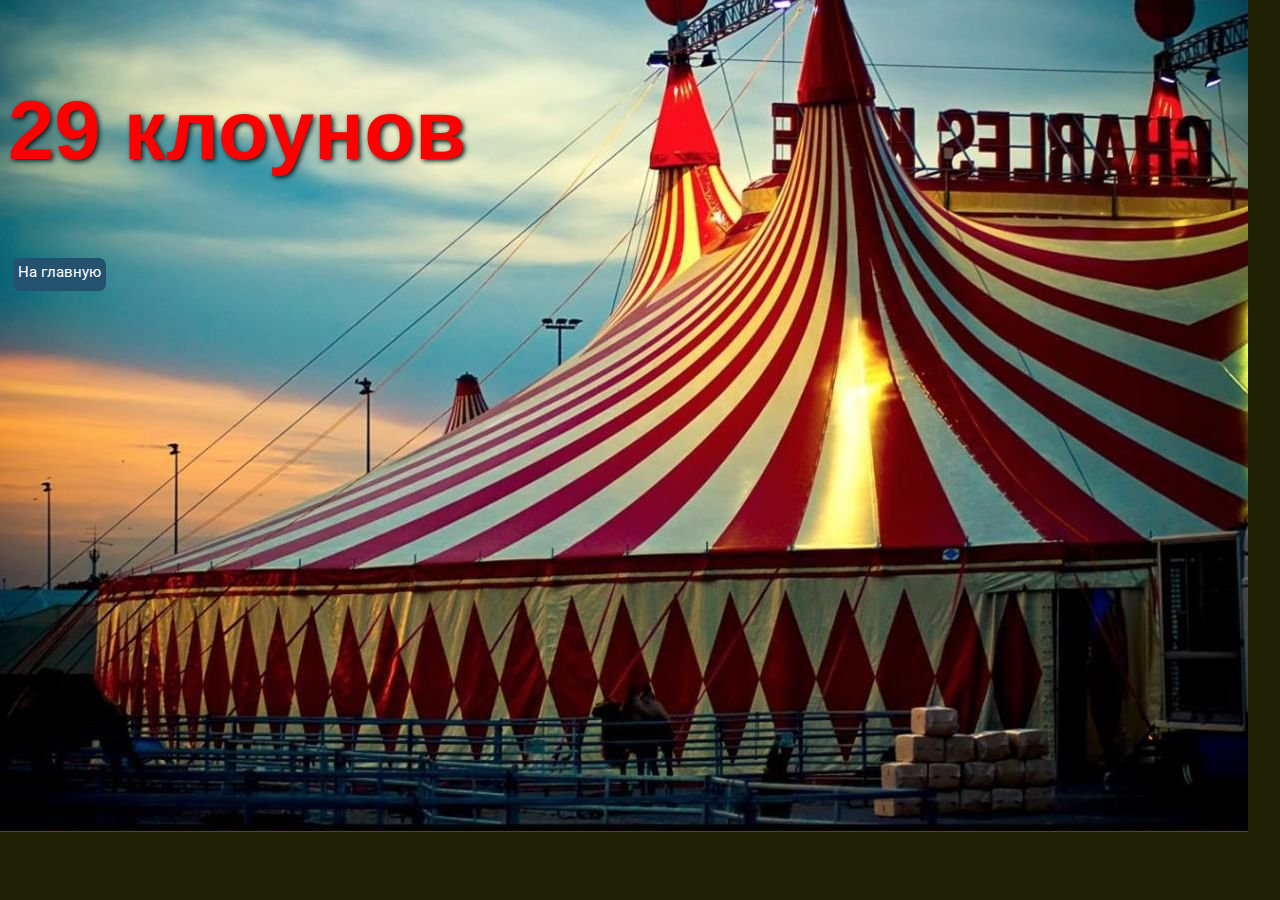
<file: 3239.html>
<!DOCTYPE html>
<html lang="en">
<head>
    <meta charset="UTF-8">
    <meta name="viewport" content="width=device-width, initial-scale=2.0">
    <title>Великая группа</title>
<link rel="stylesheet" href="styles.css">
</head>
<body class="bg3239">
    <h3>
        29 клоунов
    </h3>
    
    <a href="index.html" class="backtomain">На главную</a>
</body>
</html>
</file>
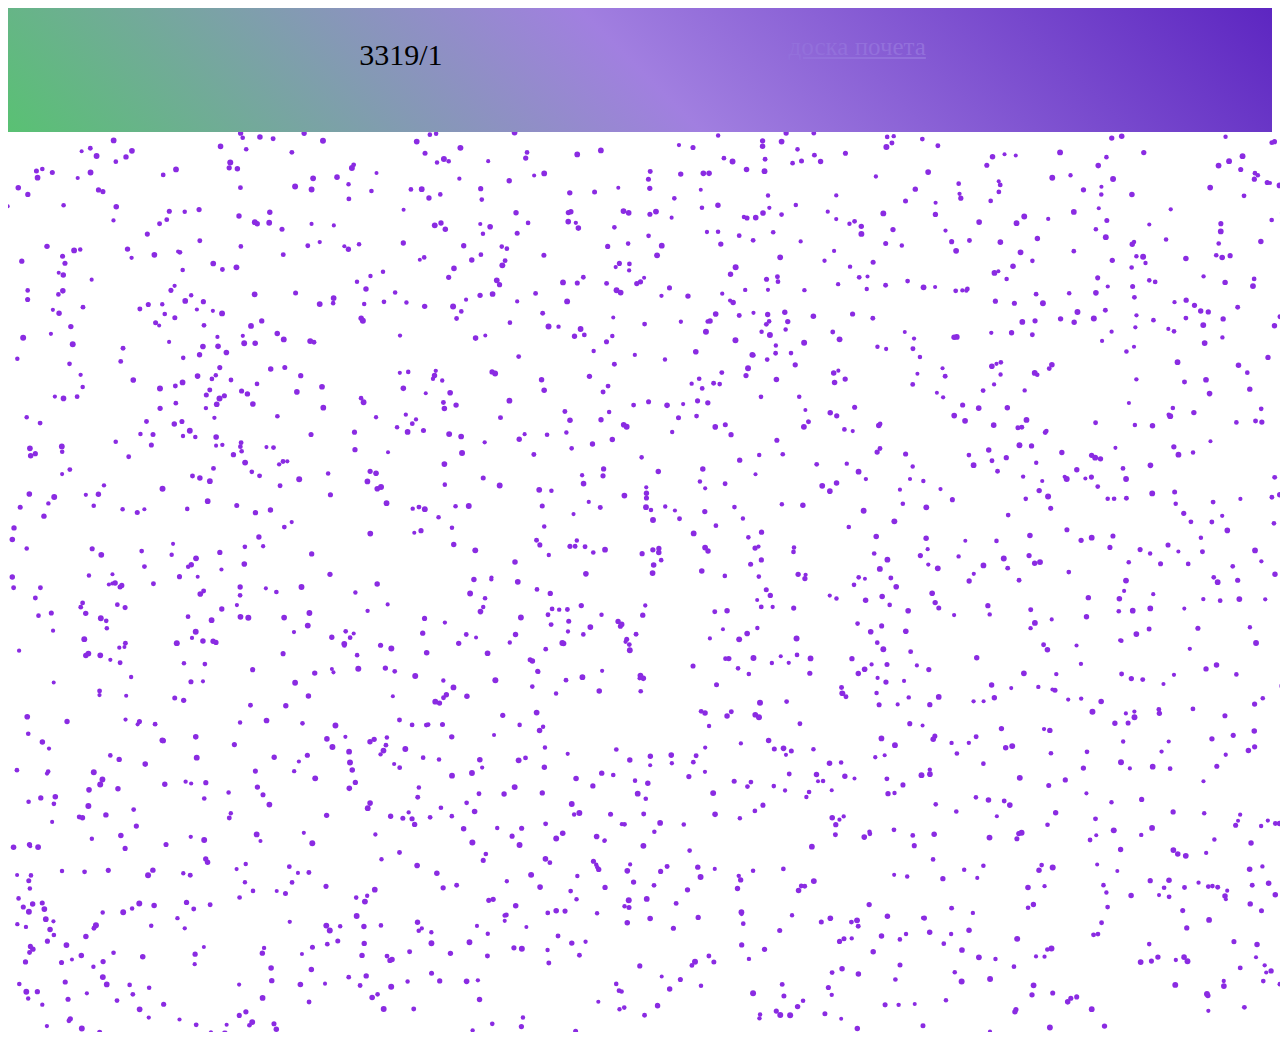
<file: 3319.1/index3319_1.html>
<!DOCTYPE html>
<html lang="en">
<head>
	<meta charset="UTF-8">
	<meta name="viewport" content="width=device-width, initial-scale=1.0">
	<title>3319/1</title>
	<link rel="stylesheet" href="index.css">
	<link rel="icon" href="">
</head>
<body>
	<div class="get_maine_conteiner">
		<div>
			<p style="font-size: 30px;">3319/1</p>
		</div>
		<div>
			<p style="font-size: 25px;"><a href="win.html" style="color: mediumpurple;">доска почета</a></p>
		</div>
    </div>
	<canvas id="canvas"></canvas>
	<div id="text"></div>
	<script src="maine.js">
		
	</script>
	<main>

	</main>

</body>
</html>
</file>
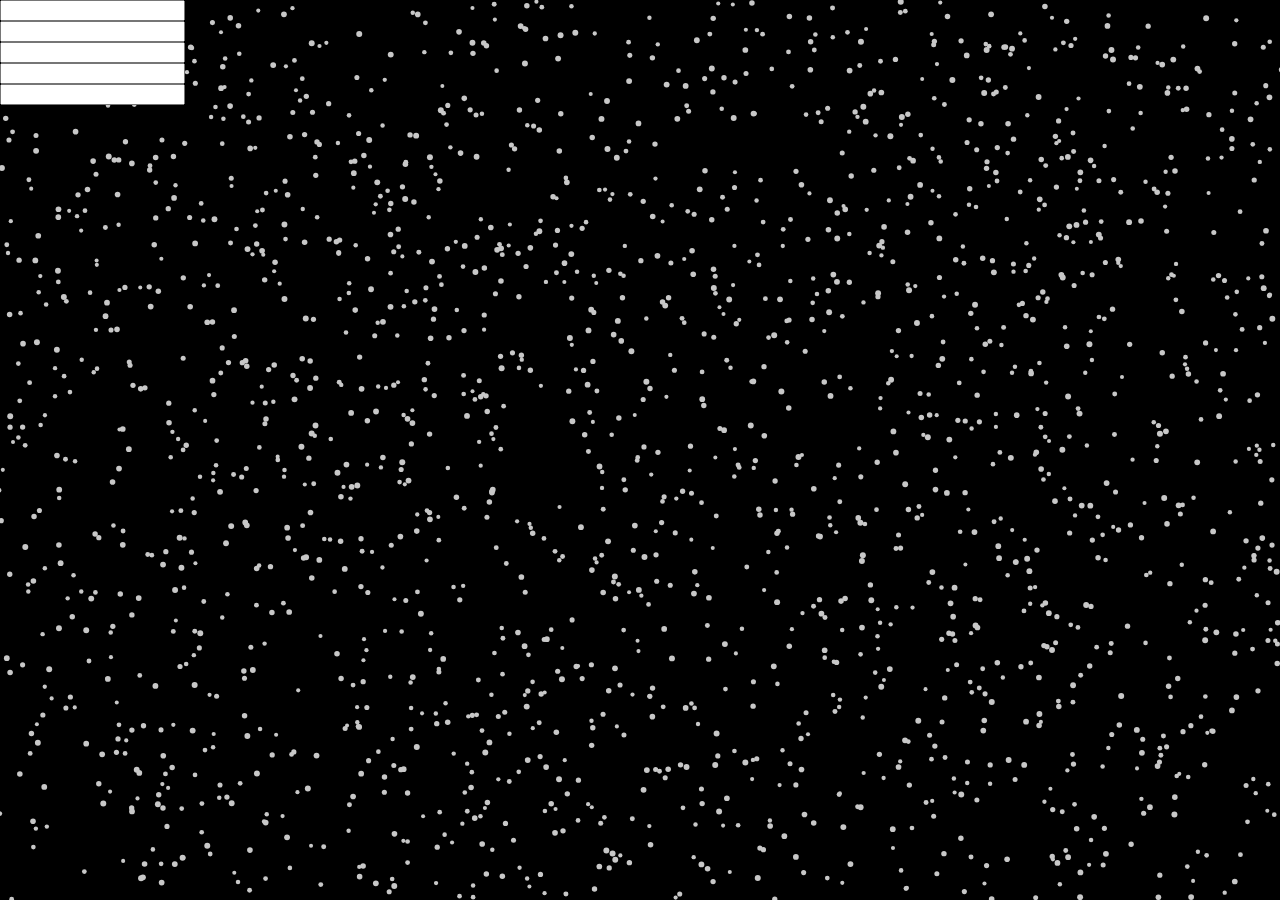
<file: 3319.1/win.html>
<!DOCTYPE html>
<html lang="en">
<head>
    <meta charset="UTF-8">
    <meta name="viewport" content="width=device-width, initial-scale=1.0">
    <title>Document</title>
    <link rel="stylesheet" href="win.css">
</head>
<body>
    <div class="get_konkurs">
        <input type="text">
    </div>
    <div class="get_konkurs">
        <input type="text">
    </div>
    <div class="get_konkurs">
        <input type="text">
    </div>
    <div class="get_konkurs">
        <input type="text">
    </div>
    <div class="get_konkurs">
        <input type="text">
    </div>
    <canvas id="canvas"></canvas>
    <div id="text">

    </div>
<script src="animation.js">
    
</script>
</body>
</html>
</file>
<file: styles.css>
/*
google-webfonts-helper
https://gwfh.mranftl.com/fonts/roboto?subsets=cyrillic,latin
*/
/* roboto-regular - cyrillic_latin */
@font-face {
    font-display: swap; /* Check https://developer.mozilla.org/en-US/docs/Web/CSS/@font-face/font-display for other options. */
    font-family: 'Roboto';
    font-style: normal;
    font-weight: 400;
    src: url('../fonts/roboto-v30-cyrillic_latin-regular.woff2') format('woff2'); /* Chrome 36+, Opera 23+, Firefox 39+, Safari 12+, iOS 10+ */
  }

body {
    font-family: 'Roboto';  
}

h1 {
    font-size: 4.5em;
    text-shadow: 3px 3px 30px #87f8fd;
    color: #fdfd99;
    
}

h2 {
    font-size: 1.2em;
    color: #ffffff;
    text-shadow: 2px 2px 5px #032224;

}

h3 {
    font-family: Impact, Haettenschweiler, 'Arial Narrow Bold', sans-serif;
    font-size: 5.2em;
    color: rgb(255, 0, 0);
    text-shadow: 2px 2px 5px #032224;

}

h4 {
    font-family: Impact, Haettenschweiler, 'Arial Narrow Bold', sans-serif;
    font-size: 1.4em;
    color: rgb(0, 0, 0);
    text-shadow: 2px 2px 12px #000000;

}

.dark {
    font-family: Impact, Haettenschweiler, 'Arial Narrow Bold', sans-serif;
    font-size: 4em;
    color: rgb(179, 238, 18);
    text-shadow: 2px 2px 12px rgb(179, 228, 18);
    text-decoration: none; 
}

.main_page_grid {
    text-align: center;
    display: grid;
    grid-template-columns: repeat(4, 1fr);;
    column-gap: 20px;
    /*align-items: center;*/
    min-height: calc(70vh - 70px);
}

.header {
    background: linear-gradient(-45deg, #eef7ba ,10%, #1d2c14 ,90%, #d4d59c);
    border-radius: 10px;    
}

.header_container {
    display: grid;
    grid-template-columns: 1fr 4fr;
}

.header_container img{
    width: 100%;
    object-fit: contain;
    margin: auto;
    display: block;
}

.header_logo {
   
    margin: auto;
    display: block;
}

.header_text {
    text-align: center;
    padding: 20px;
}

.header_text a {
    text-align: center;
    text-decoration: none;
}

.footer {
    text-align: center;
    background-color: rgb(149, 218, 81);
    height: 100px;
}

.prof1 {
    min-height: auto;
    background-color: rgb(120, 225, 227);

}
.prof2 {
    min-height: auto;
    background-color: rgb(23, 114, 14)
}
.prof3 {
    min-height: auto;
    background-color: rgb(223, 21, 172);

}
.prof4 {
    min-height: auto;
    background-color: rgb(131, 216, 21)
}

.main_container {
    display: grid;
    grid-template-columns: 1fr 1fr 1fr 1fr;
    grid-template-rows: 90% 10%;
    gap: 20px;
    min-height: calc(70vh - 70px);
    margin-top: 10px;
}

.grups{
    grid-row-start: 2;
    grid-row-end: 3;
    grid-column-start: 1;
    grid-column-end: 5;
    background: rgb(120, 225, 227);
    display: flex;
    flex-wrap: wrap;
    flex-direction: row;
    padding: auto;
    font-family:  cursive;
    justify-content: space-around;
}

.podgrup{
    display: flex;
    flex-wrap: wrap;
    flex-direction: row;
    padding: 10px;
    justify-content: space-around;
}
.grup{
    width: auto;
    height:15px;
    margin: 5px;
    transition: 0.2s;
    padding: 5px;
    background: #23516e;
    border-radius: 7px;
    color: white;
    text-decoration:none;
    padding-bottom: 10px;
    font-size: 15px;
}
.grup:hover{
    width: auto + 10px;
    height: 20px;
    margin: 3px;
    transition: 0.3s;
    background: #e9f4f5;
    color: #23516e;
}

.footer {
    background-color: rgb(149, 218, 81);
    height: 100px;
    border-radius: 10px;
}

.prof {
    background-color: rgb(120, 225, 227);
    border-radius: 10px;

}
.backtomain{
    width: auto;
    height:15px;
    margin: 5px;
    transition: 0.2s;
    padding: 5px;
    background: #23516e;
    border-radius: 7px;
    color: white;
    text-decoration:none;
    padding-bottom: 10px;
    font-size: 15px;}

    
.bg3239{
    background-image: url(../img/circus.jpg);
    background-repeat: no-repeat;
    background-size: auto auto;
    background-color: rgb(31, 31, 5);
}

.sisadmin{
width:180px;
height:120px;
}

.digger{
    width:190px;
    height:130px;
    }

.logic{
    width:190px;
    height:130px;
    }

    .informat{
        width:180px;
        height:140px;
        }
</file>
<file: 3319.1/index.css>
.get_maine_conteiner {
	background: linear-gradient(45deg, #59c173, #a17fe0, #5d26c1);
	padding-bottom: 30px;
	display: flex;
	padding-left: 5px;
	justify-content: space-evenly;
	font-family: impact;
}
</file>
<file: 3319.1/win.css>
.get_konkurs {
    font-family: Impact, Haettenschweiler, 'Arial Narrow Bold', sans-serif;
}

body {
    background: #222;
    margin: 0rem;
    min-height: 100vh;
    font-family: Futura, sans-serif;
  }
  #canvas, #text {
    position: absolute;
    display: block;
    top: 0;
    left: 0;
    z-index: -1;
  }
  #text {
    min-height: 100vh;
    width: 100vw;
    z-index: 1;
    color: #fff;
    text-transform: uppercase;
    font-size: 8vmin;
    display: flex;
    align-items: center;
    justify-content: center;
    text-align: center;
  }
  #text h1 {
    opacity: 0.9
  }
  body {
    background: black;
  }
</file>
